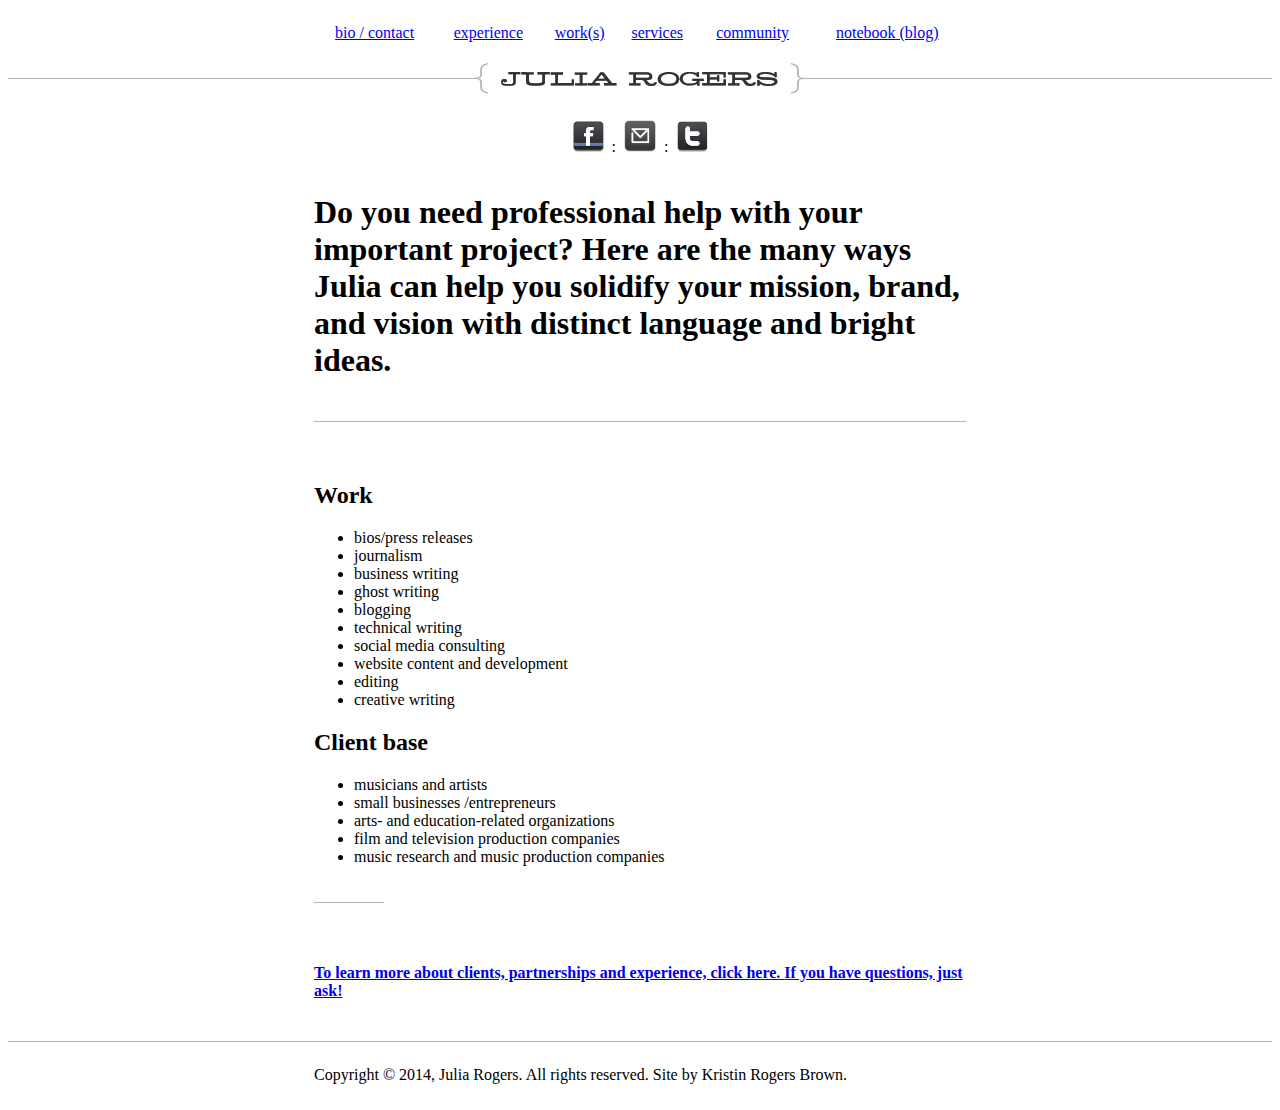
<file: services.html>
<!DOCTYPE html>
<!-- saved from url=(0078)services.htm -->
<html>
<title>Julia Rogers: writing services</title>
<head>
</head>

<body>

<table width="100%" border="0" cellpadding="0" cellspacing="0" bordercolor="#FF0000" bgcolor="#FFFFFF">
  <tbody><tr>
    <td>&nbsp;</td>
    <td width="652"><table width="100%" height="50" border="0" cellpadding="0" cellspacing="0">
      <tbody><tr>
        <td><div align="center"><nav ul=""><a href="contact.htm">bio / contact</a></nav></div></td>
        <td><div align="center"><nav ul=""><a href="index.htm">experience</a></nav></div></td>
        <td><div align="center"><nav ul=""><a href="works.htm">work(s)</a></nav></div></td>
        <td><div align="center"><nav ul=""><a href="images/services.html">services</a></nav></div></td>
        <td><div align="center"><nav ul=""><a href="community.htm">community</a></nav></div></td>
        <td><div align="center"><nav ul=""><a href="https://web.archive.org/web/20151210145307/http://juliarogersblog.wordpress.com/" target="_blank">notebook (blog)</a></nav></div></td>
      </tr>
    </tbody></table></td>
    <td>&nbsp;</td>
  </tr>
  <tr>
    <td><img src="images/spacerline_sm.jpg" width="100%" height="41"></td>
    <td width="652"><div align="center"><img src="images/Julia_Rogers.jpg" width="652" height="35"></div></td>
    <td><img src="images/spacerline_sm.jpg" width="100%" height="41"></td>
  </tr>
  <tr>
    <td valign="bottom"><img src="images/spacerline_sm.jpg" width="100%" height="41"></td>
    <td width="652"><table width="100%" border="0" cellspacing="0" cellpadding="0">
      <tbody><tr>
        <td height="70" align="center" valign="middle"><div align="center">
            <p><https: facebook.com="" julialynnerogers"="" onmouseout="MM_swapImgRestore()" onmouseover="MM_swapImage(&#39;Press&#39;,&#39;&#39;,&#39;/images/facebookh.png&#39;,1)"> <a href="https://web.archive.org/web/20151210145307/https://facebook.com/julialynnerogers" target="_blank"><img src="images/facebook.png" alt="facebook" name="facebook" width="32" height="32" border="0"></a> &nbsp;: &nbsp;<https: facebook.com="" julia60476"="" onmouseout="MM_swapImgRestore()" onmouseover="MM_swapImage(&#39;Facebook&#39;,&#39;&#39;,&#39;/images/facebookh.png&#39;,1)"><a href="mailto:julia@juliarogers.com" onmouseover="MM_swapImage(&#39;Email&#39;,&#39;&#39;,&#39;/images/mailh.png&#39;,1)" onmouseout="MM_swapImgRestore()"><img src="images/mail.png" alt="Email" name="email" width="32" height="32" border="0"></a> &nbsp;: &nbsp;<a href="https://web.archive.org/web/20151210145307/https://twitter.com/julia60476" target="_blank" onmouseover="MM_swapImage(&#39;Twitter&#39;,&#39;&#39;,&#39;/images/facebookh.png&#39;,1)" onmouseout="MM_swapImgRestore()"><img src="images/twitter.png" alt="twitter" name="facebook" width="32" height="32" border="0"></a></https:></https:></p>
        </div></td>
      </tr>
      <tr>
        <td><h1>Do you need professional help with your important project? Here are the many ways Julia can help you solidify your mission, brand, and vision with <span class="style6">distinct language and bright ideas. </span></h1>
          <p><img src="images/spacerline.jpg" width="652" height="41"></p></td>
      </tr>
      <tr>
        <td><h2><span class="style6">Work</span></h2>
          <ul>
            <li>bios/press releases </li>
            <li>journalism </li>
            <li>business writing </li>
            <li>ghost writing </li>
            <li>blogging </li>
            <li>technical writing</li>
            <li>social media consulting</li>
            <li>website content and development                    </li>
            <li>editing                      </li>
            <li>creative writing</li>
          </ul>          
          <h2><span class="style6">Client base</span></h2>
          <ul>
            <li>musicians and artists </li>
            <li>small businesses /entrepreneurs </li>
            <li>arts- and education-related organizations </li>
            <li>film and television production companies </li>
            <li>music research and music production companies</li>
          </ul>          <p><img src="images/spacerline.jpg" width="70" height="41"></p>
          </td>
      </tr>
      <tr>
        <td><h4><a href="index.htm">To learn more about  clients, partnerships and experience, click here. </a><a href="mailto:julia@juliarogers.com">If you have questions, just ask!</a></h4>
          </td>
      </tr>
      <tr>
        <td><img src="images/spacerline.jpg" width="652" height="41" align="bottom"></td>
      </tr>
    </tbody></table></td>
    <td valign="bottom"><img src="images/spacerline_sm.jpg" width="100%" height="41" align="bottom"></td>
  </tr>
  <tr>
    <td>&nbsp;</td>
    <td width="652"><footer><span class="style3">Copyright © 2014, Julia Rogers. All rights reserved. Site by Kristin Rogers Brown.</span></footer></td>
    <td>&nbsp;</td>
  </tr>
  <tr>
    <td>&nbsp;</td>
    <td>&nbsp;</td>
    <td>&nbsp;</td>
  </tr>
</tbody></table>







<!--
     FILE ARCHIVED ON 14:53:07 Dec 10, 2015 AND RETRIEVED FROM THE
     INTERNET ARCHIVE ON 23:52:05 Jan 14, 2016.
     JAVASCRIPT APPENDED BY WAYBACK MACHINE, COPYRIGHT INTERNET ARCHIVE.

     ALL OTHER CONTENT MAY ALSO BE PROTECTED BY COPYRIGHT (17 U.S.C.
     SECTION 108(a)(3)).
-->
</body></html>
</file>
